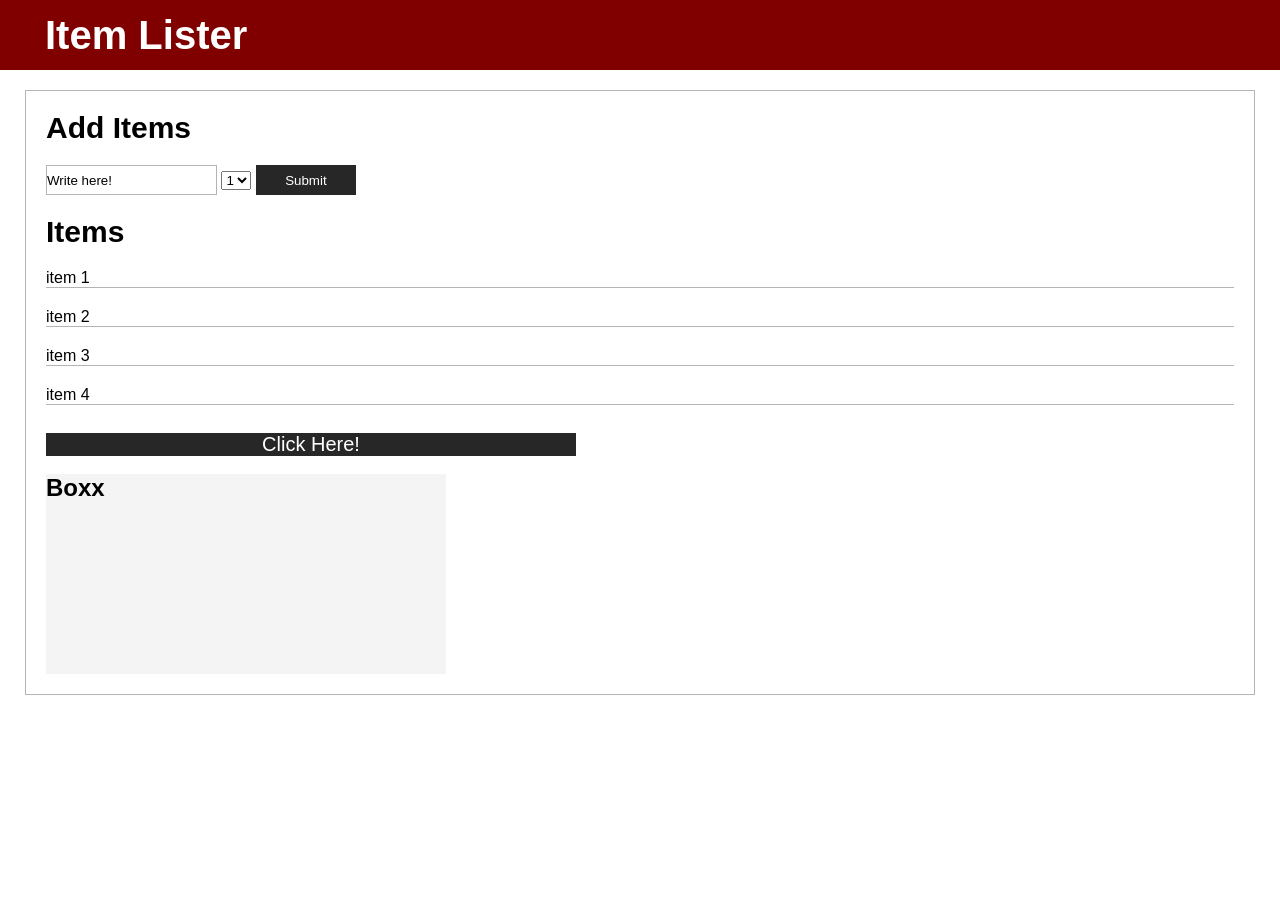
<file: dom/index.html>
<!DOCTYPE html>
<html lang="en">
<head>
    <meta charset="UTF-8">
    <meta name="viewport" content="width=device-width, initial-scale=1.0">
    <link rel="stylesheet" href="style.css">
    <title>Document</title>
</head>
<body>
    <!-- HTML -->
    <header id="main-header" class="bg-success">
      <div class="container">
        <h1 id="header-title">Item Lister <span style="display: none;">HPP</span></h1>
      </div> <!-- container-->
    </header>
    <div class="container">  
        <div id="main" class="card card-body">
        
          <h2 class="title">Add Items</h2>
          <form id="first-form">
            <input id="txt-box" type="text" class="text-box" value="Write here!">
            <select id="select" class="form-control">
              <option value="1">1</option>
              <option value="2">2</option>
              <option value="3">3</option>
            </select>
            <input type="submit" class="btn" value="Submit">
          </form>
        
          <h2 class="title">Items</h2>
        
          <ul id="items" class="list-group">
            <li class="list-group-item">item 1</li>
            <li class="list-group-item">item 2</li>
            <li class="list-group-item">item 3</li>
            <li class="list-group-item">item 4</li>
             <!--<li>Test item</li>-->
          </ul>
          <div id="output"></div>
          <br>
          <button class="btn btn-dark btn-block" id="button">Click Here!</button>
          <br>
          <br>
          <div id="box" style="width: 400px; height: 200px; background-color: #f4f4f4;"><h2>Boxx</h2></div>

          <!--<span>ABCDE</span>-->
        
        </div> <!-- main -- card -- card-body -->
    </div> <!-- container -->
    <script src="dom.js"></script>
</body>
</html>
</file>
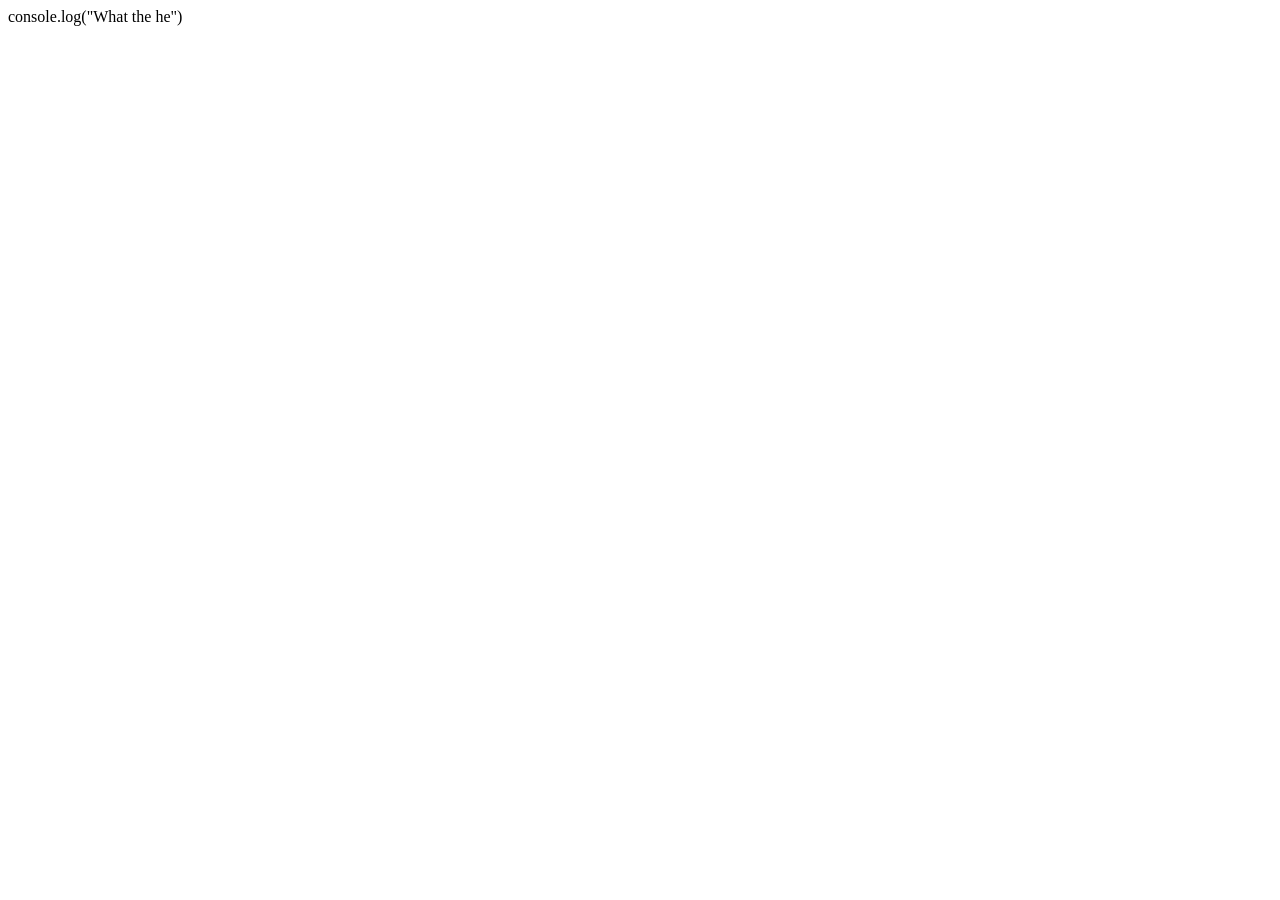
<file: es6/index.html>
<!DOCTYPE html>
<html lang="en">
<head>
    <meta charset="UTF-8">
    <meta name="viewport" content="width=device-width, initial-scale=1.0">
    <link rel="stylesheet" href="style.css">
    <script src="script.js"></script>
    <title>ES6+ Practice</title>
</head>
<body>
<!-- Let and Var scope ( 1 )
<h1>Let</h1> 
-->

<!--Creating divs using loop ( 2 ) 
<div id="box"></div> 
-->

<!-- Const variables ( 3 )
<h1>Const</h1>
-->

<!--Template Strings ( 4 )
<h1>Template Strings</h1>
-->

<!--Searchig Strings ( 5 )
<h1>Searching Strings</h1>
--> 

<!-- Symbols ( 6 )
Primitives in javascript are types like numbers, strings, arrays, symbol etc.
Symbols are primarily used as unique id's
<h1>Symbols</h1>
-->

<!--Maps ( 7 )
Holds key value pair, the keys can be of any datatype and maps are directly iterable
<h1>Maps</h1>
-->

<!--Classes & Inheritance (8)-->
console.log("What the he")

</body>
</html>
</file>
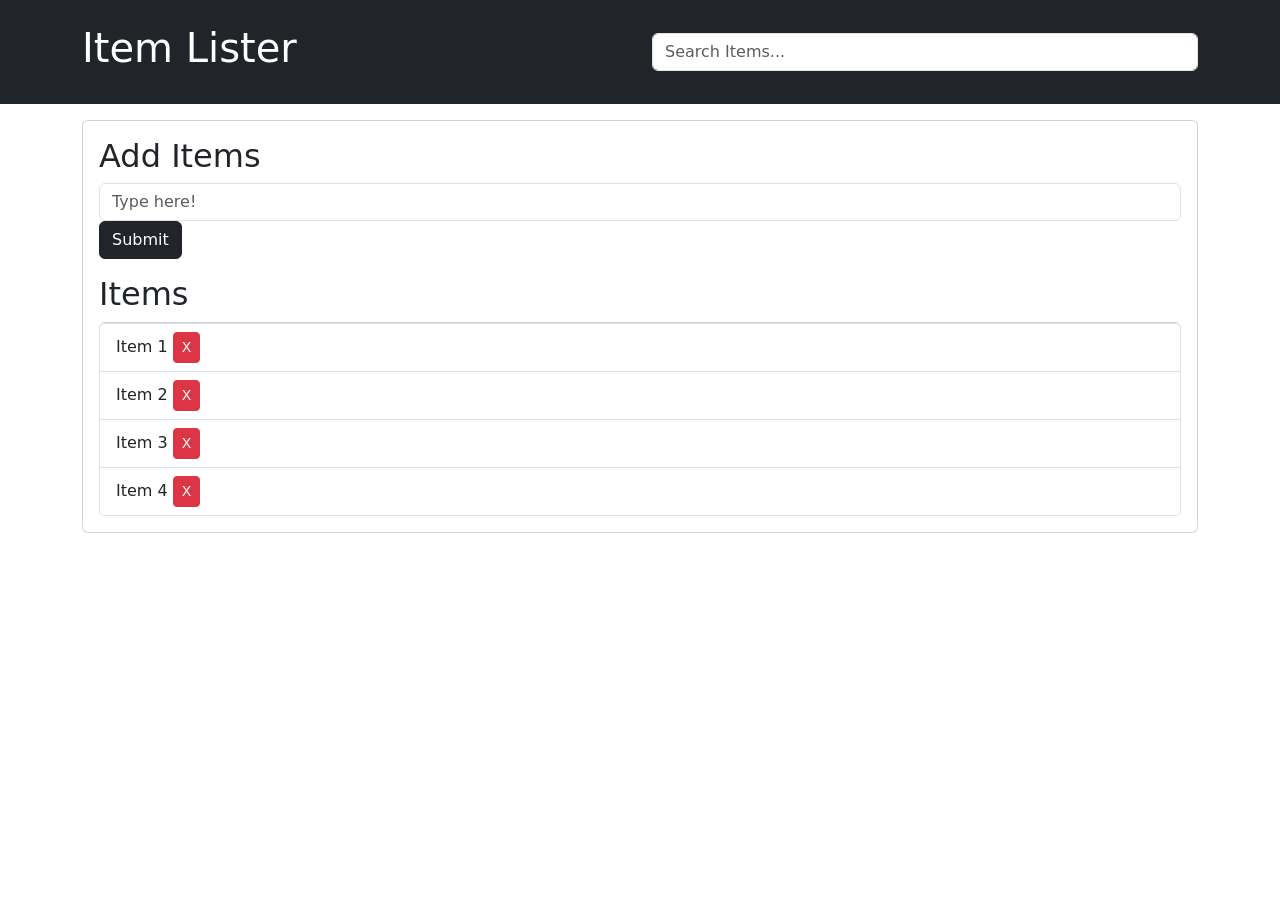
<file: dom/project/index.html>
<!DOCTYPE html>
<html lang="en">
<head>
    <meta charset="UTF-8">
    <meta name="viewport" content="width=device-width, initial-scale=1.0">
    <link href="https://cdn.jsdelivr.net/npm/bootstrap@5.3.8/dist/css/bootstrap.min.css" rel="stylesheet" integrity="sha384-sRIl4kxILFvY47J16cr9ZwB07vP4J8+LH7qKQnuqkuIAvNWLzeN8tE5YBujZqJLB" crossorigin="anonymous">
    <title>Document</title>
</head>
<body>
    <header id="main-header" class="bg-dark text-white p-4 mb-3">
        <div class="container">
          <div class="row">
            <div class="col-md-6">
                <h1 id="header-title">Item Lister</h1>
            </div>
            <div class="col-md-6 align-self-center">
                <input type="text" class="form-control" id="filter" placeholder="Search Items...">
            </div>
          </div>
        </div>
      </header>
      <div class="container">
       <div id="main" class="card card-body">
        <h2 class="title">Add Items</h2>
        <form id="addForm" class="form-inline mb-3">
          <input type="text" class="form-control mr-2" id="item" placeholder="Type here!">
          <input type="submit" class="btn btn-dark" value="Submit">
        </form>
        <h2 class="title">Items</h2>
        <ul id="items" class="list-group">
          <li class="list-group-item">Item 1 <button class="btn btn-danger btn-sm delete">X</button></li>
          <li class="list-group-item">Item 2 <button class="btn btn-danger btn-sm delete">X</button></li>
          <li class="list-group-item">Item 3 <button class="btn btn-danger btn-sm delete">X</button></li>
          <li class="list-group-item">Item 4 <button class="btn btn-danger btn-sm delete">X</button></li>
        </ul>
       </div>
      </div>
      <script src="script.js"></script>
</body>
</html>
</file>
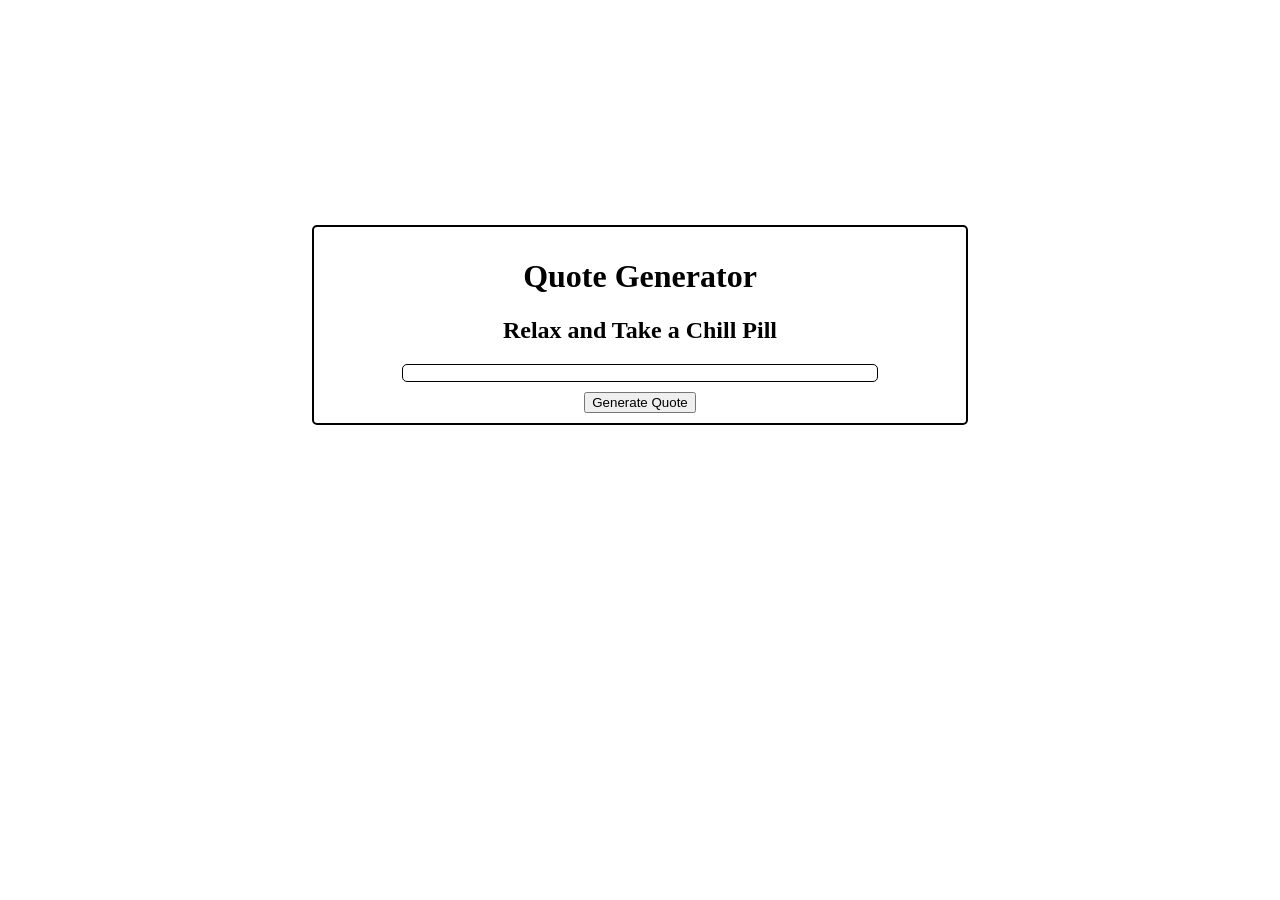
<file: core-js/trifecta/chill-pill/index.html>
<!DOCTYPE html>
<html lang="en">
<head>
  <link href="styles.css" rel="stylesheet" />
  <title>Chill Pill</title>
</head>
<body>
    <div id="wrapper">
        <h1>Quote Generator</h1>
        <h2>Relax and Take a Chill Pill</h2>
        <div id="quote-div">
          <p id="quote-text"></p>
        </div>
        <button id="quote-button">Generate Quote</button>
    </div>
  <script src="script.js"></script>
</body>
</html>
</file>
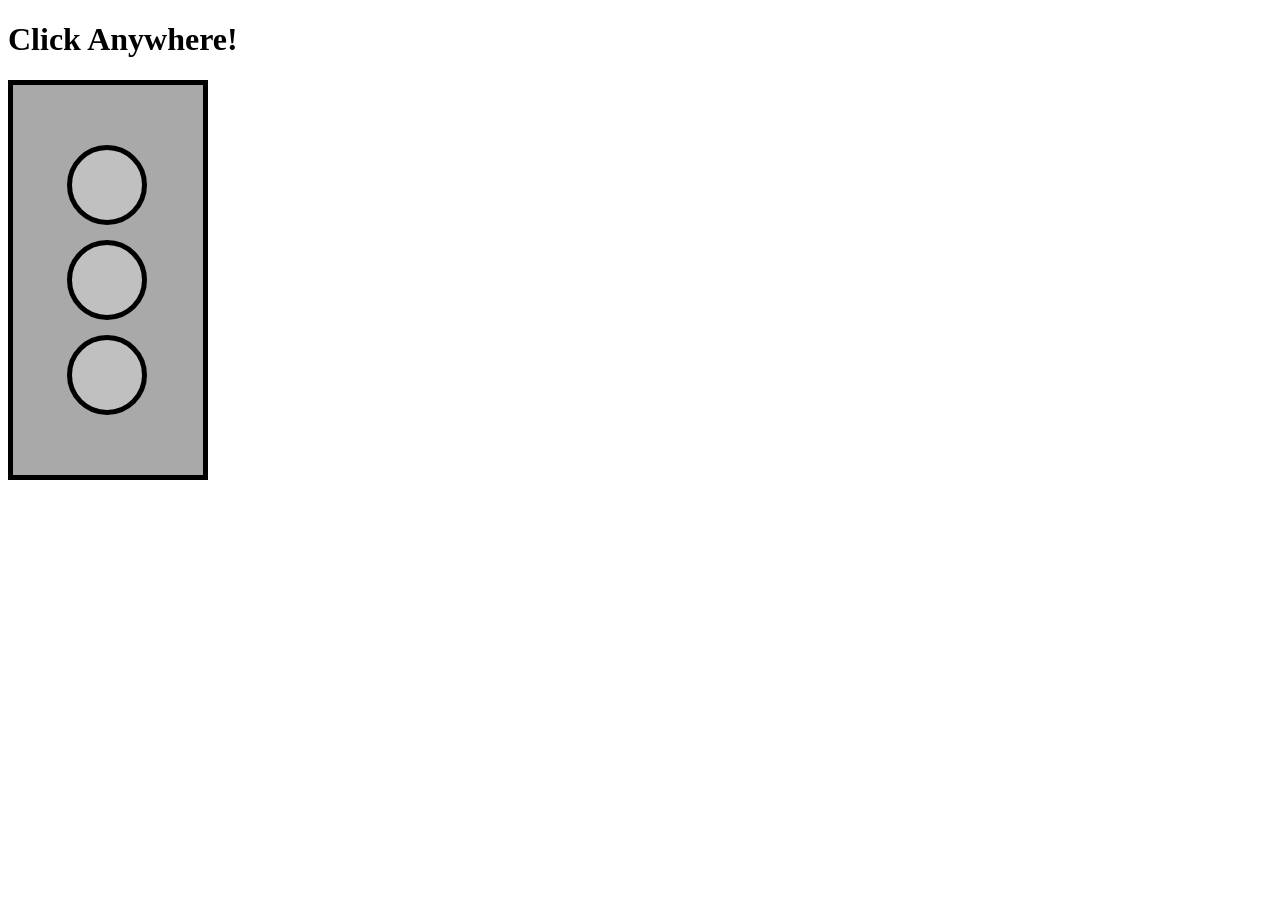
<file: core-js/trifecta/greenlightgo/index.html>
<!DOCTYPE html>
<html lang="en">
<head>
    <meta charset="UTF-8">
    <meta name="viewport" content="width=device-width, initial-scale=1.0">
    <title>Green Light Go!</title>
    <link href="style.css" rel="stylesheet">
    <script src="script.js"></script>
</head>
<body onclick="changeLight()">
    <h1>Click Anywhere!</h1>
    <div id="traffic-light-div">
        <div id="red" class="light"></div>
        <div id="yellow" class="light"></div>
        <div id="green" class="light"></div>
    </div>
</body>
</html>
</file>
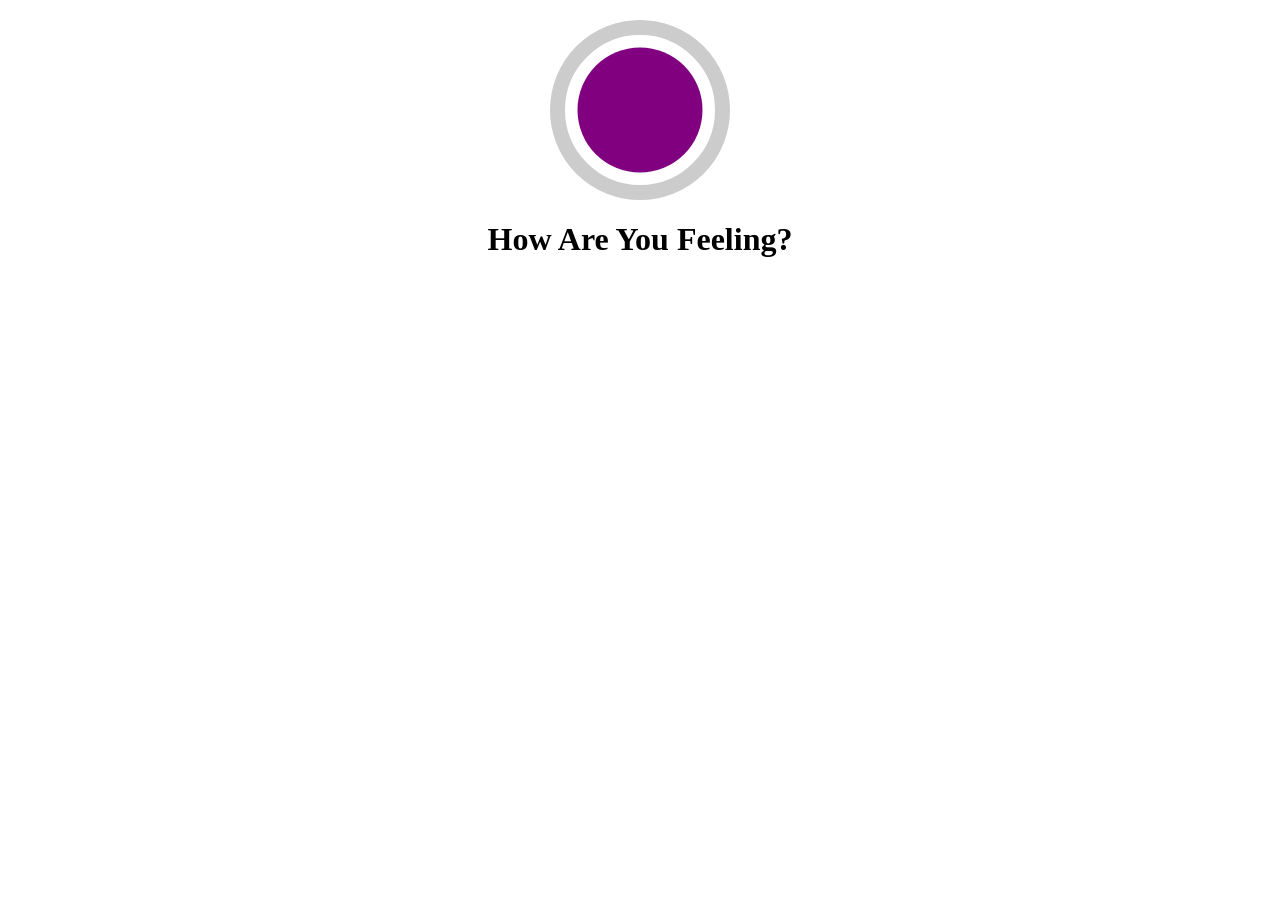
<file: core-js/trifecta/moon-ring/index.html>
<!DOCTYPE html>
<html lang="en">
<head>
  <link rel="stylesheet" href="styles.css">
<title>Mood Ring</title>
</head>
<body>
  <div class="mood-ring" id="moodRing">
    <div class="stone" id="stone"></div>
  </div>
  <h1>How Are You Feeling?</h1>
  <script src="script.js"></script>
</body>
</html>
</file>
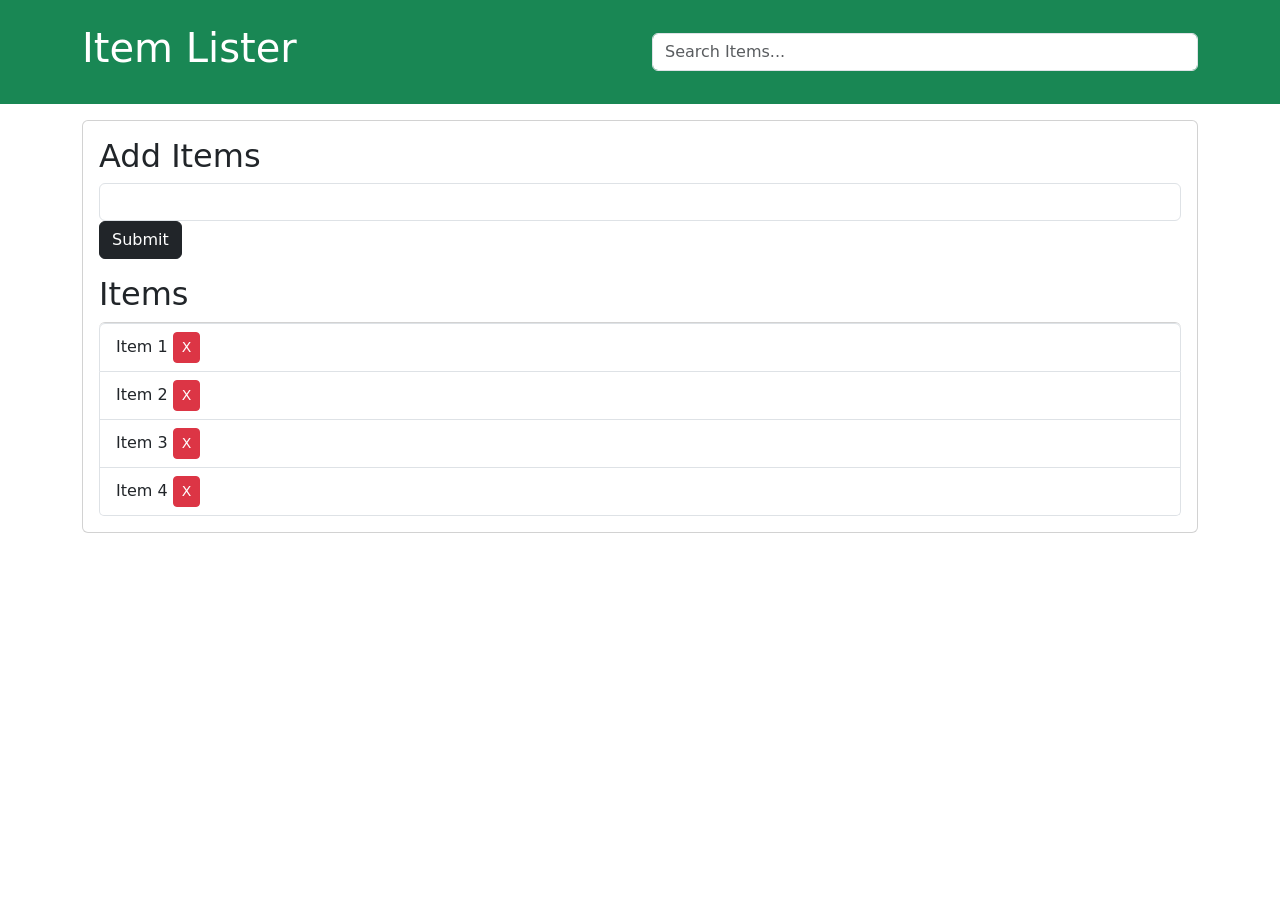
<file: dom/project/temp/index.html>
<!DOCTYPE html>
<html lang="en">
<head>
    <meta charset="UTF-8">
    <meta name="viewport" content="width=device-width, initial-scale=1.0">
    <link href="https://cdn.jsdelivr.net/npm/bootstrap@5.3.8/dist/css/bootstrap.min.css" rel="stylesheet" integrity="sha384-sRIl4kxILFvY47J16cr9ZwB07vP4J8+LH7qKQnuqkuIAvNWLzeN8tE5YBujZqJLB" crossorigin="anonymous">
    <title>Document</title>
</head>
<body>
    <header id="main-header" class="bg-success text-white p-4 mb-3">
        <div class="container">
          <div class="row">
            <div class="col-md-6">
                <h1 id="header-title">Item Lister</h1>
            </div>
            <div class="col-md-6 align-self-center">
                <input type="text" class="form-control" id="filter" placeholder="Search Items...">
            </div>
          </div>
        </div>
      </header>
      <div class="container">
       <div id="main" class="card card-body">
        <h2 class="title">Add Items</h2>
        <form id="addForm" class="form-inline mb-3">
          <input type="text" class="form-control mr-2" id="item">
          <input type="submit" class="btn btn-dark" value="Submit">
        </form>
        <h2 class="title">Items</h2>
        <ul id="items" class="list-group">
          <li class="list-group-item">Item 1 <button class="btn btn-danger btn-sm float-right delete">X</button></li>
          <li class="list-group-item">Item 2 <button class="btn btn-danger btn-sm float-right delete">X</button></li>
          <li class="list-group-item">Item 3 <button class="btn btn-danger btn-sm float-right delete">X</button></li>
          <li class="list-group-item">Item 4 <button class="btn btn-danger btn-sm float-right delete">X</button></li>
        </ul>
       </div>
      </div>
      <script src="script.js"></script>
</body>
</html>
</file>
<file: dom/style.css>
/*--- CSS ---*/
/*-------- GENERAL --------*/
* {
    margin: 0;
    padding: 0;
    box-sizing: border-box;
}

body {
    font-family: sans-serif;
}

.container {
    padding: 0px 25px;
}

/*-------- HEADER --------*/
#main-header {
    background-color: rgb(128, 0, 0);
    height: 70px;
    display: flex;
    align-items: center;
    padding: 20px;
}

#header-title {
    color: white;
    font-size: 40px;
}

/*-------- MAIN CONTENT --------*/
#main {
    border: 1px solid rgb(180, 180, 180);
    padding: 20px;
    margin-top: 20px;
}

.title {
    margin: 20px 0px;
    font-size: 30px;
}

.title:first-child {
    margin-top: 0px;
}

input {
    height: 30px;
    border: 1px solid rgb(180, 180, 180);
}

.btn {
    background-color: rgb(39, 39, 39);
    color: white;
    width: 100px;
    border: 0px;
    cursor: pointer;
}

.list-group-item {
    border-bottom: 1px solid rgb(180, 180, 180);
    list-style-type: none;
    margin-bottom: 20px;
}

.list-group-item:last-child {
    margin-bottom: 10px;
}
#button
{
    font-size: 20px;
    width: 530px;

}
</file>
<file: es6/style.css>
/*Creating divs using loop ( 2 )
#box {
    display: flex;
    justify-content: space-between;
}
#box > div 
{
    background-color: thistle;
    height: 80px;
    width: 80px;
}
*/
</file>
<file: core-js/trifecta/chill-pill/styles.css>
#wrapper {
    border: 2px solid black;
    border-radius: 5px;
    width: 50%;
    margin: 25vh auto;
    padding: 10px;
    text-align: center;
    transition: background-color 0.5s ease-in-out;
  }
  
  #quote-div {
    border: 1px solid black;
    border-radius: 5px;
    width: 75%;
    margin: 10px auto;
    background-color: #fff;
  }
</file>
<file: core-js/trifecta/greenlightgo/style.css>
#traffic-light-div {
    box-sizing: border-box;
    border: 5px solid black;
    background-color: darkgray;
    height: 400px;
    width: 200px;
    padding: 50px;
  }
.light {
  box-sizing: border-box;
  height: 80px;
  width: 80px;
  background-color: silver;
  border: 5px solid black;
  border-radius: 50px;
  margin-bottom: 15px;
  margin-top: 10px;
  margin-left: 4px;
}
</file>
<file: core-js/trifecta/moon-ring/styles.css>
body {
    text-align: center;
  }
  
  .mood-ring {
    width: 150px;
    height: 150px;
    margin: 20px auto;
    border: 15px solid #ccc;
    border-radius: 50%;
    position: relative;
  }
  
  .stone {
    width: 125px;
    height: 125px;
    background-color: #3498db; /* Default color */
    border-radius: 50%;
    position: absolute;
    top: 50%;
    left: 50%;
    transform: translate(-50%, -50%);
    transition: background-color 0.5s ease-in-out;
  }
</file>
